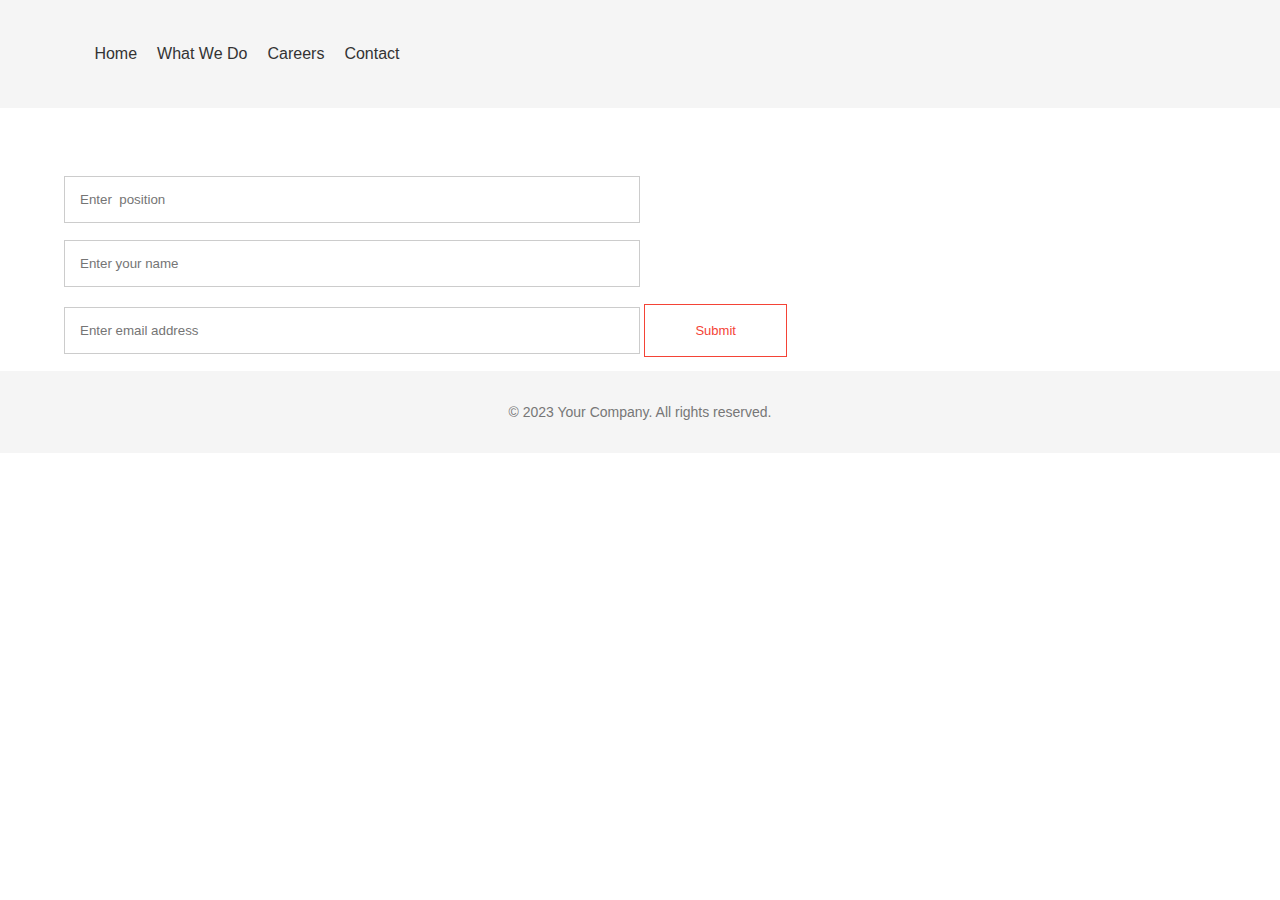
<file: apply_btn.html>
<!DOCTYPE html>
<html lang="en">
<head>
  <meta charset="UTF-8">
  <meta name="viewport" content="width=device-width, initial-scale=1.0">
  <title>Application</title>
  <link rel="stylesheet" href="style.css">
</head>
<body>
  <header>
    <nav>
      <ul>
        <li><a href="index.html">Home</a></li>
        <li><a href="about.html">What We Do</a></li>
        <li><a href="careers.html">Careers</a></li>
        <li><a href="contact.html">Contact</a></li>
      </ul>
    </nav>
  </header>

  <section class="register">
    <h1>Application</h1>
    <form action="submit.php" method="POST">
      <input type="text" name="name" placeholder="Enter  position" required>
        <input type="text" name="name" placeholder="Enter your name" required>
        <input type="email" name="email" placeholder="Enter email address" required>
        <button type="submit" class="hero-btn red-btn"> Submit</button>

    </form>
  </section>

  <footer>
    <p>&copy; 2023 Your Company. All rights reserved.</p>
  </footer>

</body>
</html>
</file>
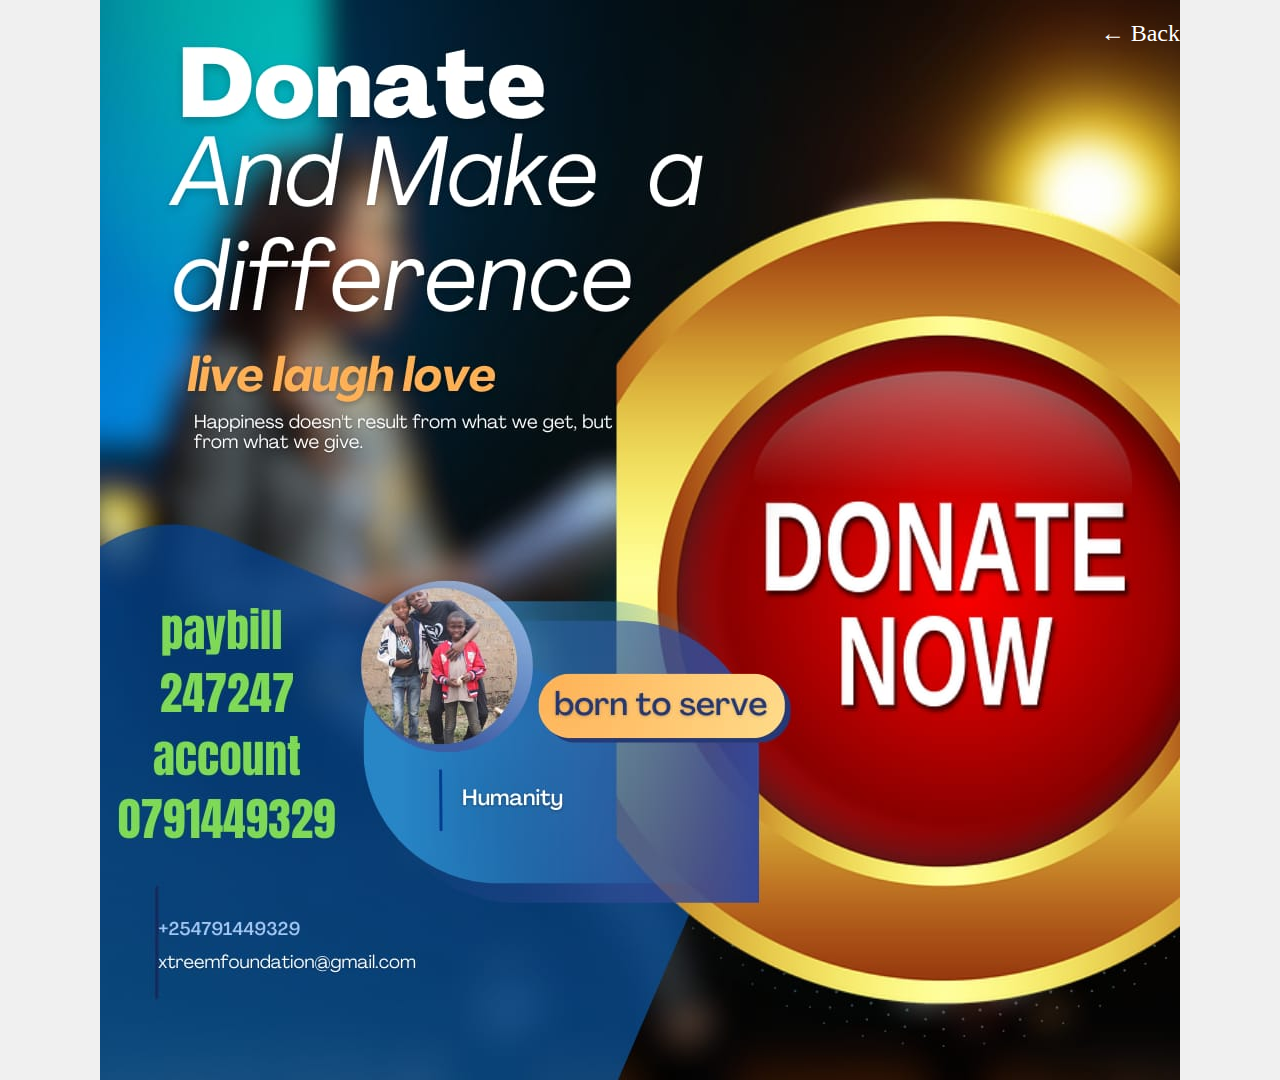
<file: fullscreen.html>
<!DOCTYPE html>
<html>
<head>
  <title>Fullscreen Image Display</title>
  <style>
    body {
      margin: 0;
      padding: 0;
      height: 100%;
      display: flex;
      flex-direction: column;
      justify-content: center;
      align-items: center;
      background-color: #f0f0f0;
    }

    img {
      max-width: 100%;
      max-height: 100%;
      z-index: 0;
    }

    .back-arrow {
      position: absolute;
      top: 20px;
      right: 100px;
      font-size: 24px;
      color: #ffff;
      text-decoration: none;
      z-index: 1;
    }
    @media only screen and (max-width: 700px){
      .back-arrow{
        top: 80px; 
      right: 0px;
      position: fixed;
      }

    }
    
  </style>
</head>
<body>
  <a href="index.html" class="back-arrow">&#8592; Back</a>
  <img src="images/donate.jpg" alt="Fullscreen Image"> <!-- Replace with the actual image path -->
</body>
</html>
</file>
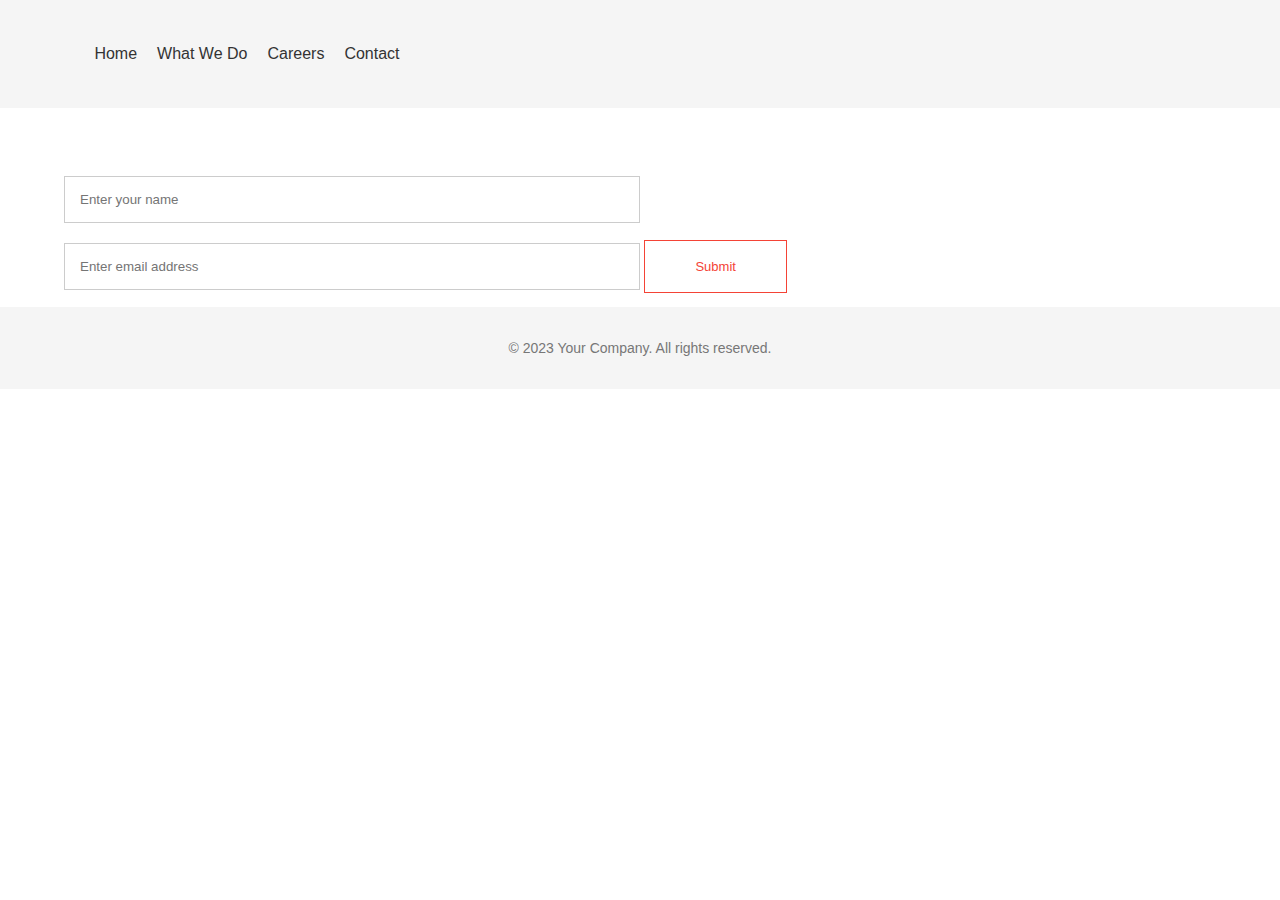
<file: registration.html>
<!DOCTYPE html>
<html lang="en">
<head>
  <meta charset="UTF-8">
  <meta name="viewport" content="width=device-width, initial-scale=1.0">
  <title>Registration</title>
  <link rel="stylesheet" href="style.css">
</head>
<body>
  <header>
    <nav>
      <ul>
        <li><a href="index.html">Home</a></li>
        <li><a href="about.html">What We Do</a></li>
        <li><a href="careers.html">Careers</a></li>
        <li><a href="contact.html">Contact</a></li>
      </ul>
    </nav>
  </header>

  <section class="register">
    <h1>Registration</h1>
    <form action="submit.php" method="POST">
        <input type="text" name="name" placeholder="Enter your name" required>
        <input type="email" name="email" placeholder="Enter email address" required>
        <button type="submit" class="hero-btn red-btn"> Submit</button>

    </form>
  </section>

  <footer>
    <p>&copy; 2023 Your Company. All rights reserved.</p>
  </footer>

</body>
</html>
</file>
<file: style.css>
*{
    margin: 0;
    padding: 0;
    font-family: 'Poppins', sans-serif;
    
}
body {
  background-color: rgba(4, 9, 30, 2.); /* Change the alpha value to control darkness (0.95 is a darker value) */
   /* Set text color to white for better readability */
}


.header{
min-height: 100vh;
width:100% ;
background-image: linear-gradient(rgba(4, 9,30,0.9), rgba(4, 9,30,0.9)), url(images/banner.jpg);
background-position: center;
background-size: cover;
position: relative;

@media (max-width: 700px) {
    min-height: 80vh;
  }

}



nav{
    display: flex;
    padding: 2% 6%;
    justify-content: space-between;
}
nav img{
    width:150px ;

}

.nav-links{
    flex: 1;
    text-align: right;
    }
    .nav-links ul li{
        list-style: none;
        display: inline-block;
        padding: 8px 12px;
        position: relative;
    }

    .nav-links ul li a{
        color: #fff;
        text-decoration: none;
        font-size: 13px;
    }

    .nav-links ul li::after{
        content:'' ;
        width: 0%;
        height: 2px;
        background:#29AB87;
        display: block;
        margin: auto;
        transition:0.5s;
    }
    .nav-links ul li:hover::after{
        width: 100%;
    }

    
       
        @media (max-width: 700px) {
            nav .bi{
          width: 10px;
          height: 10px;
            }
            nav  img{
                height: 90px;
                width: 90px;
            }

        }
        nav .bi {
            display: none; /* Hide the icons on larger screens */
          }
          @media (max-width: 700px){
          
          .nav-links ul {
            flex-direction: column;
            align-items: center;
          }
        }

          .nav-links ul li {
            display: block;
            padding: 5px 0;
          }
      
    .text-box{
        width: 90%;
        color:#fff ;
        position: absolute;
        top: 50%;
        left: 50%;
        transform: translate(-50%, -50%);
        text-align: center;
        flex-direction: column;
        align-items: center;
        display: flex;


    
    
    }
    .text-box h1{
        font-size: 52px;
        margin: 10px 0 40px;
        margin: 0;
        padding: 0;

        @media (max-width: 700px) {
            font-size: 35px;
            margin: 10px 0 30px;
            
          }
        
    }
    .text-box img{
        width: 200px;
        @media (max-width: 700px) {
            width: 150px;
            margin-top: 0;

        

    }
}

    .hero-btn{
        display: inline-block;
        text-decoration: none;
        color: #fff;
        border:1px solid #fff;
        padding: 18px 50px;
        font-size: 13px;
        background: transparent;
        position: relative;
        cursor: pointer;
    }
    .hero-btn:hover{
        border: 1px solid #4169E1;
        background: #FFC000;
        transition: 1s;
    }


nav.bi{
    display: none;
}

    @media (max-width: 700px) {


        .nav-links ul li{
            display: block;
    
        }
        .nav-links{
            position: fixed;
            background: #29AB87;
            height: 100vh;
            width: 200px;
            top:0 ;
            right: -200px;
            text-align: left;
            z-index: 2;
            transition: 1s;
        
        }
        nav .bi{
            display: block;
            color:#fff;
            margin: 10px;
            font-size: 32px;
            cursor: pointer;
            height: 32px;
            width: 32px;

        
    
        }
        .nav-links ul{
            padding: 30px;
    
    
    }
}
    
    

   /* -----mission-----*/
   .mission{
    width: 80%;
    margin: auto;
    text-align: center;
    padding-top: 100px;

}
h1{
    font-size: 36px;
    font-weight: 600;
}
p{
    color: #777;
    font-size: 14px;
    font-weight: 300;
    line-height: 22px;
    padding: 10px;
}
.row{
    margin-top: 5%;
    display: flex;
    justify-content: space-between;


    flex-basis: 31%;
    background: #FFFFE0;
    border-radius:10px ;
    margin-bottom: 5%;
    padding: 20px 12px;
    box-sizing: border-box ;
    transition: 0.5s;
}


.row:hover{
    box-shadow: 0 0 20px 0px rgba(0, 0, 0, 0.2);

}
@media(max-width:700px){
    .row{
        flex-direction: column;
    }
}

/*-----Events-----*/
.row .events {
box-shadow: none;
background: none;
}



.events{
    width: 50%;
    height: 50%;
    margin: auto;
    text-align: center;
    padding-top: 50px;


}
.events-col{
    
    flex-basis: 32%;
    border-radius:10px ;
    margin-bottom: 30px;
    position: relative;
    overflow: hidden;
}
.events-col img{
width: 100%;
height: auto;
max-height: 300px;
border-radius: 3px;
display: block;
}






.layer{
    background: transparent;
    height: 100%;
    width: 100%;
    position: absolute;
    top:0 ;
    left: 0;
    transition: 0.5s;
}
.layer:hover{
    background: rgba(250, 250, 31, 0.7);
}
.layer h3{
    width: 100%;
    font-weight: 500;
    color: #000;
    font-size: 26px;
    bottom: 0;
    left: 50%;
    transform: translateX(-50%);
    position: absolute;
    opacity: 0;
    transition: 0.5s;

}
.layer:hover h3{
    bottom: 49%;
    opacity: 1;
}

/*......cta.....*/
.cta{
    margin: 100px auto;
    width: 80%;
    background-image:linear-gradient(rgba(0, 0, 0, 0.7), rgba(0, 0, 0, 0.7)), url(images/Banner2.jpg) ;
    background-position:center ;
    background-size: cover;
    border-radius: 10px;
    text-align: center;
    padding: 50px 0;

    @media(max-width:700px){

    padding: 50px 0;

    }

}
.cta h1{
    color: #fff;
    margin-bottom: 40px;
    padding: 0;


}
.row1{
   
   
    margin-top: 5%;
    display: flex;
    justify-content: space-between;


    flex-basis: 31%;
    border-radius:10px ;
    margin-bottom: 5%;
    padding: 20px 12px;
    box-sizing: border-box ;
    
    
    }
   /* @media(max-width:700px){
        .row1{
            flex-direction: column;

        }
    }*/

    .link-col {
        flex-basis: 50%;
        text-align: center;
        margin-bottom: 10px; /* Add margin to create space between the buttons */
      }
    
    @media(max-width: 700px){
        .cta h1{
         font-size: 24px;
     
        } 
        .hero-btn {
            padding: 12px 30px;
            font-size: 11px;
        }
    }
    /*footer*/
    .footer{
        width: 100%;
        padding: 30px 0;
        text-align: center;
        background: rgba(0,0,0,1);
        width: 100%;
        height: 200px;

    }
    @media(max-width:700px)
    {
        .footer{

            height: 200px;
        }
    }
    
 .footer h4{
    margin-bottom: 25px;
    margin-top: 20px;
    font-weight: 600;
 }
    /*
   .footer {
        background: rgba(0,0,0,1);
        width: 100%;
        height: 325px;
      }*/
      .row2{
   
   
        margin-top: 5%;
        display: flex;
        justify-content: space-between;
    
    }
    @media(max-width:700px){
        .row2{
            flex-direction: column;
        }
    }

    .text-col {
        flex-basis: 50%;
        text-align: center;
    }
    .text-col p{
        color: #fff;
        margin-top: 10px;
        margin-bottom: 10x;
        margin-left: 10px;
        line-height: 35px;

        padding: 0;
        font-size: 30px;
        font-weight: 600;
        text-align: left;
        
    }
    .icons{
        color: #fff;
    }

    .link{
      text-decoration: none;

    }


    @media (max-width: 700px) {
        .text-col p {
            font-size: 18px;
            margin-top: 10px;
            margin-bottom: 30px;
            margin-left: 10px;
            line-height: 20px;
        }
    }
    .icons a{
        color: #fff;
    }


    /*---About Us--*/
    
    .sub-header{
    height: 50vh;
    background-image: linear-gradient(rgba(4, 9, 30, 0.7), rgba(4, 9, 30, 0.7)), url(images/Banner2.jpg);
    background-size: cover; /* Adjust the background image to cover the entire container */
    background-position: center;
    text-align: center;
    color: #fff;
}
.sub-header h1 {
    margin-top: 20px;
  }
  
  @media screen and (max-width: 700px) {
    .sub-header h1 {
      margin-top: 40px; /* Adjust the margin-top value as needed */
    }
  }
.about-us{
    width: 80%;
    margin: auto;
    padding-top: 80px;
    padding-bottom: 50px;

}



.about-col{
    flex-basis: 48%;
    padding: 30px 2px;

}
.about-col img{
    width: 100%;
    border-radius: 10px;

}
.about-col h1{
    padding-top: 0;
    text-align: center;

}
.about-col p{
    padding: 15px 0 25px;
}

@media screen and (max-width: 700px) {
    .about-col{
        display: flex;
      flex-direction: column;
       align-items: center;
      padding: 30px 2px;
    }

    .about-col img {
      width: 100%;
      max-width: 100%; /* Adjust the maximum width of the image on smaller screens */
    }
    .about-col h1 {
        font-size: 20px; /* Adjust the font size for smaller screens */
        padding-top: 0;
    margin-bottom: 2px;
      }
    
      .about-col p {
        font-size: 15px; /* Adjust the font size for smaller screens */
        padding: 15px 0 25px;
        margin-bottom: 10px; /* Add margin below the paragraph */
        text-align: center;
        

      }
    }
    .red-btn{
        border: 1px solid #f44336;
        background: transparent;
        color: #f44336;
    }
    .red-btn:hover{
        color: #fff;
    }




   /*----Contact Us--*/
   .location{
    width: 80%;
    margin: auto;
    padding: 80px 0;

   }
    
    
  
.location iframe{
    width: 100%;

}
.contact-us{
    width: 80%;
    margin: auto;

}
.contact-col{
    flex-basis: 48%;
    margin-bottom: 30px;

}
.contact-col div{
    display: flex;
    align-items:center ;
    margin-bottom: 40px;

}
.contact-col div .bi{
    font-size: 28px;
    color: #f44336;
    margin-right: 30px;


}
.contact-col div p{
    padding: 0;


}
.contact-col div h5{

    font-size: 20px;
    margin-bottom: 5px;
    color: #555;
    font-weight: 400;
}
.contact-col input , .contact-col textarea{

    width: 100%;
    padding: 15px;
    margin-bottom: 17px;
    outline: none;
    border: 1px solid #ccc;
    box-sizing: border-box;


}
@media screen and (max-width: 700px) {
    .contact-us {
      flex-basis: 100%; /* Change flex-basis to 100% for smaller screens */
    }
  }


  /*--Careers---*/
  .careers {
    width: 80%;
    margin: auto;
    padding: 50px 0;

  }
  .careers h1{
    margin-bottom: 5px;
  }

  .job-listing {
    margin-bottom: 30px;
  }

  .job-listing h2 {
    margin: 0 0 10px;
    margin-bottom: 5px;
  }

  .job-listing p {
    margin: 0;
  }
  
  .job-listing a {
    display: inline-block;
    margin-top: 10px;
    padding: 10px 20px;
    background-color: #29AB87;
    color: #fff;
    text-decoration: none;
    border-radius: 4px;
  }
  
  
  

  /*---Registration--*/
  header {
    background-color: #f5f5f5;
    padding: 20px;
  }
  
  nav ul {
    list-style-type: none;
    margin: 0;
    padding: 0;
    display: flex;
    justify-content: flex-end;
  }
  
  nav ul li {
    margin-right: 20px;
  }
  
  nav ul li a {
    text-decoration: none;
    color: #333;
  }
  footer {
    background-color: #f5f5f5;
    padding: 20px;
    text-align: center;
  }
  
  .register{
    
        width: 90%;
        margin: auto;
        flex-direction: column;
    
    }
.register h1{
    color: #fff;
    margin-bottom: 40px;
    padding: 0;
}

.register input {
    
    width: 50%;
    padding: 15px;
    margin-bottom: 17px;
    outline: none;
    border: 1px solid #ccc;
    box-sizing: border-box;


}
  
/*DONATE*/

.container {
    max-width: 400px;
    margin: 0 auto;
    text-align: center;
  }
  
  .logo {
    margin-bottom: 20px;
  }
  
  h1 {
    font-size: 24px;
    margin-bottom: 20px;
  }
  
  

  @media only screen and (max-width: 700px) {
    nav {
      font-size: 21px;
    }
    .container {
      max-width: 400px;
      margin: 0 auto;
      text-align: center;

    }
   .container .logo img {
      max-width: 100%;
      height: auto;
    }
   .container h1, h2 {
      text-align: center;
      font-size: 19px;
      margin: 10px 0;
    }
  }
  
  /*.gif{
      text-align: center;
      padding: 50px 0;
      border-radius: 10px;

      @media(max-width:700px){

        padding: 50px 0;
        border-radius: 10px;

    
        }
    }*/
        .gif {
            width: 90%;
            max-width: 100%; /* Added max-width to prevent overflowing */
            margin: auto;
            text-align: center;
            padding-top: 100px;
          }
          
          .gif a {
            display: inline-block; /* Changed display property to inline-block */
          }
          
          .gif img {
            max-width: 100%; /* Added max-width to make the GIF responsive */
            height: auto; /* Allow the height to adjust proportionally */
            border-radius: 10px;
          }
          .gif img {
            max-width: 100%;
            height: auto;
            filter: brightness(50%); /* Adjust the brightness value as desired (0% to 100%) */
            transition: filter 0.3s ease; /* Add a smooth transition effect */
          }
          
          .gif a:hover img {
            filter: brightness(100%); /* Adjust the brightness value for the hover state */
          }
          
          
          
   /*=============== IMPACTED SECTION=================*/
   .impact-section {
    background-color: #f9f9f9;
    padding: 50px 0;
    text-align: center;
  }
  
  .impact-card {
    max-width: 400px;
    margin: 0 auto;
    background-color: #ffffff;
    border-radius: 10px;
    padding: 30px;
    box-shadow: 0 4px 8px rgba(0, 0, 0, 0.1);
  }
  
  .impact-card h2 {
    color: #29AB87;
    font-size: 24px;
    margin-bottom: 10px;
  }
  
  .impact-number {
    color: #29AB87;
    font-size: 36px;
    font-weight: bold;
  }
  
  .impact-description {
    color: #444;
    font-size: 16px;
    margin-top: 20px;
  }
</file>
